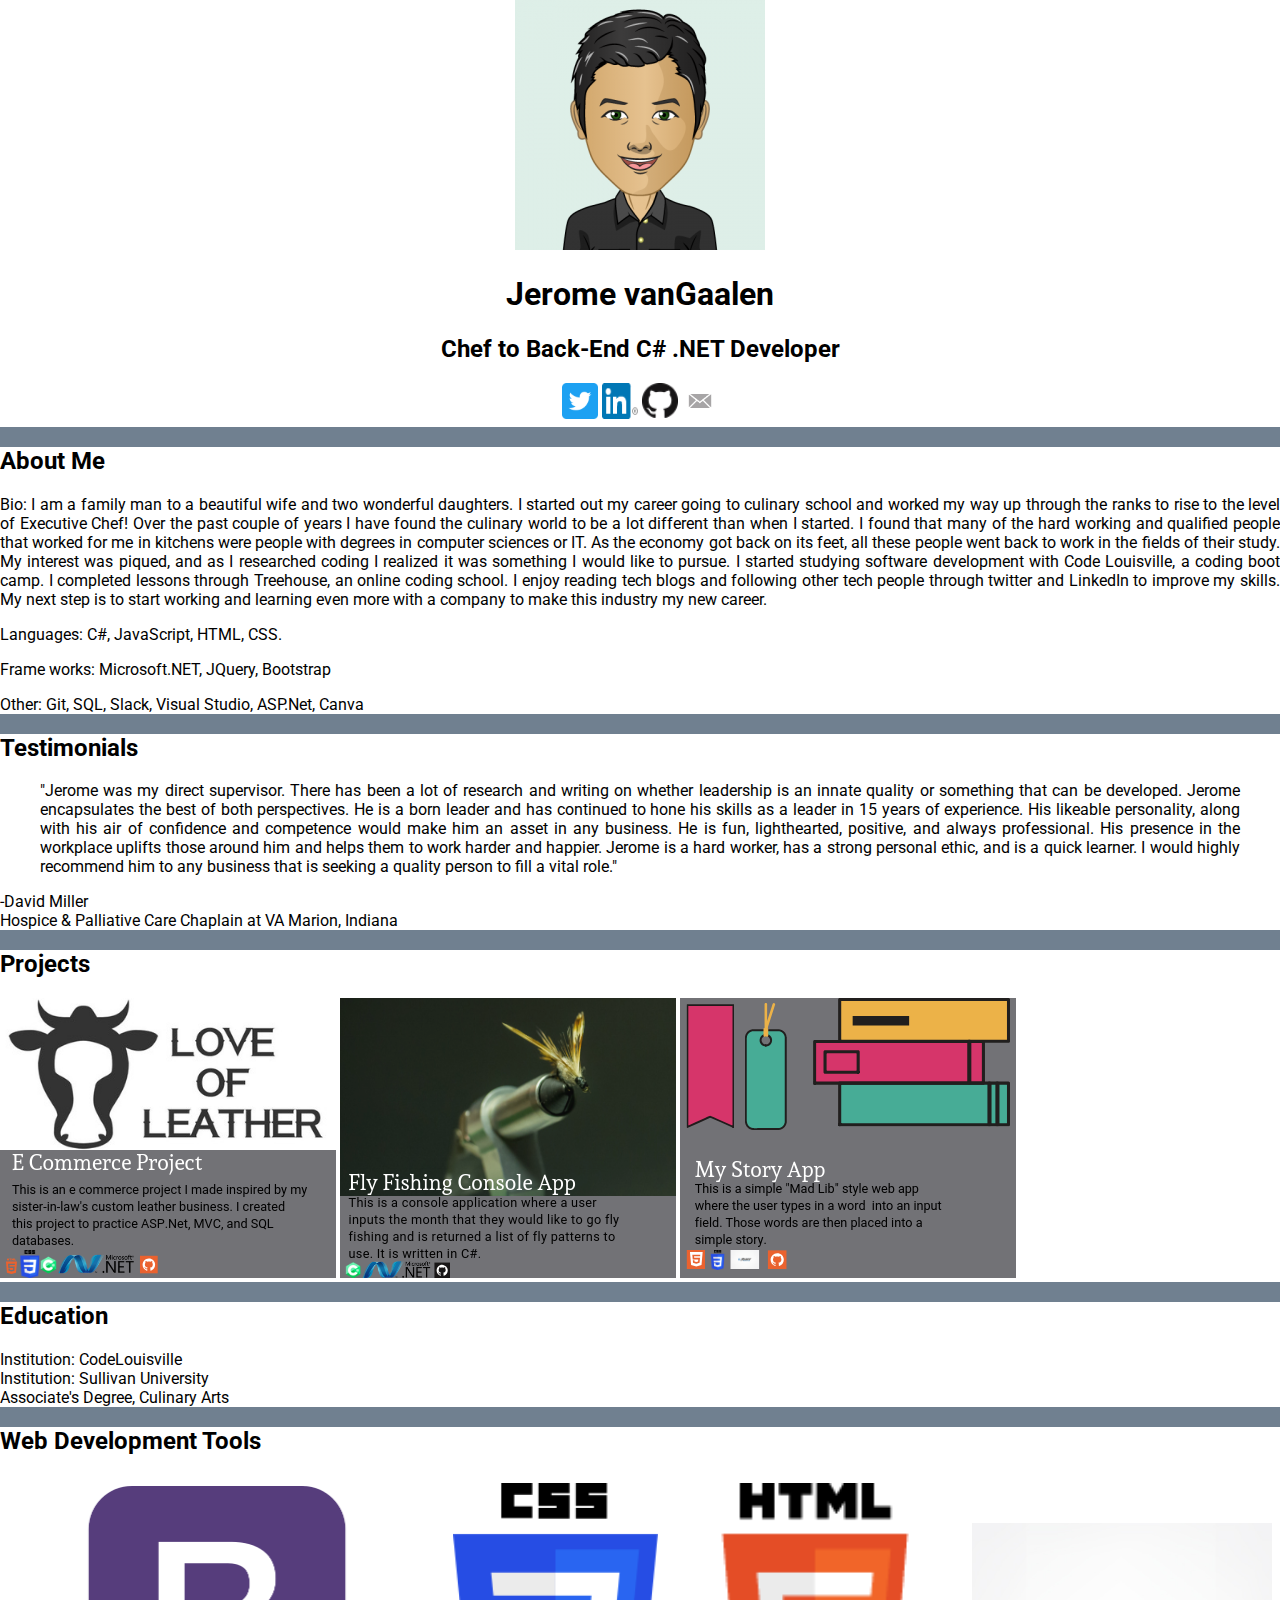
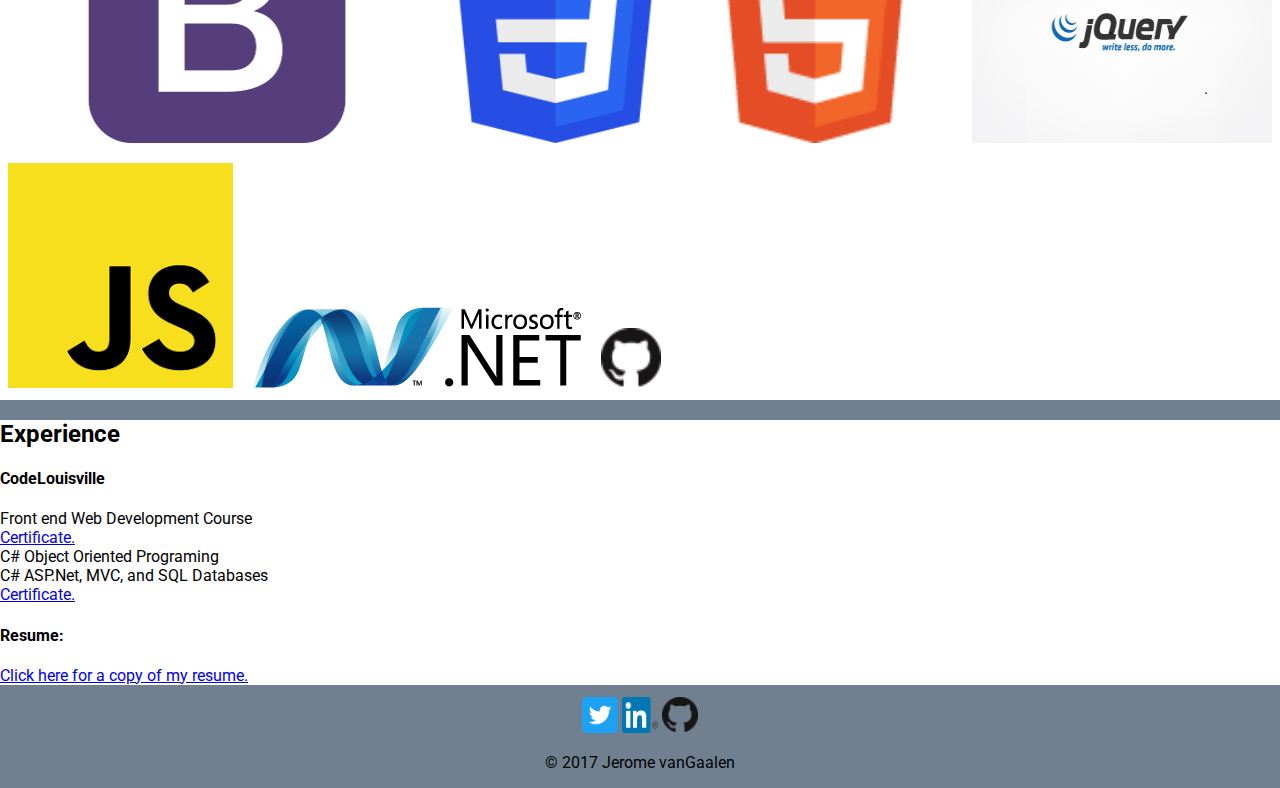
<file: index.html>
﻿<!DOCTYPE html>
<html>

    <head>
        <meta http-equiv="Content-Type" content="text/html; charset=UTF-8">
        <meta http-equiv="X-UA-Compatible" content="IE=edge,chrome=1">
        <title>Jerome's First Website</title>
        <meta name="description" content="">
        <meta name="viewport" content="width=device-width, initial-scale=1">
        <!--CSS-->
        <link href='http://fonts.googleapis.com/css?family=Roboto:400,100,300,500,700,900' rel='stylesheet' type='text/css'>
        <link rel="stylesheet" href="https://stackpath.bootstrapcdn.com/bootstrap/4.2.1/css/bootstrap.min.css" integrity="sha384-GJzZqFGwb1QTTN6wy59ffF1BuGJpLSa9DkKMp0DgiMDm4iYMj70gZWKYbI706tWS" crossorigin="anonymous">
        <link rel="stylesheet" href="normalize.css">
        <link rel="stylesheet" href="main.css">
    </head>
    <body>
        <header>
            <div id="nav-bar" class="container-fluid rounded text-dark">
                <img src="images\CartoonProfilePic.png" class="rounded-circle">
                <h1>Jerome vanGaalen</h1>
                <h2>Chef to Back-End C# .NET Developer</h2>
                <div id="nav-icons">
                    <a href="http://twitter.com/jeromevangaalen"><img src="images\Twitter_Social_Icon_Rounded_Square_Color.png" alt"twitter"="" logo"=""></a>
                    <a href="https://www.linkedin.com/in/jerome-vangaalen-678a44147/"><img src="images\In-2C-34px-R.png"></a>
                    <a href="https://github.com/jvangaalen"><img src="images\GitHub-Mark-32px.png"></a>
                    <a href="mailto:jerome.vangaalen@gmail.com?" target="_top" jerome.vangaalen at gmail.com><img src="images\mail.png"></a>
                </div>
            </div>
        </header>
        <div id="about-me" class="container font-weight-normal rounded">
            <h2 class="heading">About Me</h2>
            <p>
                Bio: I am a family man to a beautiful wife and two wonderful daughters. I started out my career going to culinary school and worked my way up through the ranks to rise to the level of Executive Chef! Over the past couple of years I have found the culinary world to be a lot different than when I started.
                I found that many of the hard working and qualified people that worked for me in kitchens were people with degrees in computer sciences or IT. As the economy got back on its feet, all these people went back to work in the fields of their study.
                My interest was piqued, and as I researched coding I realized it was something I would like to pursue. I started studying software development with Code Louisville, a coding boot camp. I completed lessons through Treehouse, an online coding school. I enjoy reading tech blogs and following other tech people through twitter and LinkedIn to improve my skills.
                My next step is to start working and learning even more with a company to make this industry my new career.
            </p>
            <p> Languages: C#, JavaScript, HTML, CSS.</p>
            <p>Frame works: Microsoft.NET, JQuery, Bootstrap </p>
            <p>Other: Git, SQL, Slack, Visual Studio, ASP.Net, Canva</p>
        </div>
        <div id="testimonials" class="container font-weight-normal rounded">
            <h2 class="heading">Testimonials</h2>
            <blockquote class="quote">
                <p>
                    "Jerome was my direct supervisor. There has been a lot of research and writing on whether leadership is an innate quality or something that can be developed.
                    Jerome encapsulates the best of both perspectives. He is a born leader and has continued to hone his skills as a leader in 15 years of experience.
                    His likeable personality, along with his air of confidence and competence would make him an asset in any business.
                    He is fun, lighthearted, positive, and always professional. His presence in the workplace uplifts those around him and helps them to work harder and happier.
                    Jerome is a hard worker, has a strong personal ethic, and is a quick learner. I would highly recommend him to any business that is seeking a quality person to fill a vital role."
                </p>
            </blockquote>
            <p class="source">
                <span class="name">-David Miller</span>
                <br>
                <span class="title">
                    Hospice & Palliative Care Chaplain at VA
                    Marion, Indiana
                </span>
            </p>
        </div>
        <div id="projects" class="container rounded">
            <h2 class="heading">Projects</h2>
            <a href="https://github.com/jvangaalen/LoveOfLeatherShop"><img src="images\Love of Leather Banner.png" alt="Responsive image" class="img-thumbnail"></a>
            <a href="https://github.com/jvangaalen/FlyFishingApp"><img src="images\Fly Fishing Banner.png" alt="Responsive image" class="img-thumbnail"></a>
            <a href="https://github.com/jvangaalen/my-story-app"><img src="images\My Story App Banner.png" alt="Responsive image" class="img-thumbnail"></a>
            <!--<img src="..." alt="..." class="img-thumbnail">
        <img src="..." alt="..." class="img-thumbnail">-->
        </div>
        <div id="Education" class="container font-weight-normal rounded">
            <h2 class="heading">Education</h2>
            <span class="institution">Institution: CodeLouisville</span>
            <br>
            <span class="institution">Institution: Sullivan University</span>
            <br>
            <span class="course">Associate's Degree, Culinary Arts</span>
        </div>

        <div id="web-dev-tools" class="container rounded">
            <h2 class="heading">Web Development Tools</h2>
            <img src="images\bootstrap-solid.png" width="418" height="257" alt="Responsive image">
            <img src="images\CSS3_logo_and_wordmark.svg.png" width="205" height="260" alt="Responsive image">
            <img src="images\HTML5_Logo_128.png" width="260" height="260" alt="Responsive image">
            <img src="images\jquery-mark-light.png" width="300" height="220" alt="Responsive image">
            <img src="images\JS_Logo.png" width="225" height="225" alt="Responsive image">
            <img src="images\NET_h_rgb_2.png" width="328" height="81" alt="Responsive image">
            <img src="images\GitHub-Mark-32px.png" width="60" height="60" alt="Responsive image">
        </div>

        <div id="experience" class="container font-weight-normal rounded">
            <h2 class="heading">Experience</h2>
            <h4 class="institution">CodeLouisville</h4>
            <span class="course">Front end Web Development Course</span>
            <br>
            <a href="https://drive.google.com/open?id=1MXYNDNj8eYcZV0yRfXd5qY_eTLDxq9Ce">Certificate.</a>
            <br>
            <span class="course">C# Object Oriented Programing</span>
            <br>
            <span class="course">C# ASP.Net, MVC, and SQL Databases</span>
            <br>
            <a href="https://drive.google.com/open?id=1XGd1VDdzAwkkmzm_GUUVMZp_195Q5sNE">Certificate.</a>
            <h4 class="institution">Resume:</h4>
            <a href="https://docs.google.com/document/d/1SqUkYys1a3lAGqaZmiTQtaOFWmc4tnp-Jb0mjFOjyR4/edit#heading=h.5x0d5h95i329">Click here for a copy of my resume.</a>
        </div>
        <footer>
            <div id="footer" class="container-fluid">
                <a href="http://twitter.com/jeromevangaalen"><img src="images\Twitter_Social_Icon_Rounded_Square_Color.png" alt"twitter"="" logo"=""></a>
                <a href="https://www.linkedin.com/in/jerome-vangaalen-678a44147/"><img src="images\In-2C-34px-R.png"></a>
                <a href="https://github.com/jvangaalen"><img src="images\GitHub-Mark-32px.png"></a>
                <p>© 2017 Jerome vanGaalen</p>
            </div>
            <script src="https://code.jquery.com/jquery-3.3.1.slim.min.js" integrity="sha384-q8i/X+965DzO0rT7abK41JStQIAqVgRVzpbzo5smXKp4YfRvH+8abtTE1Pi6jizo" crossorigin="anonymous"></script>
            <script src="https://cdnjs.cloudflare.com/ajax/libs/popper.js/1.14.6/umd/popper.min.js" integrity="sha384-wHAiFfRlMFy6i5SRaxvfOCifBUQy1xHdJ/yoi7FRNXMRBu5WHdZYu1hA6ZOblgut" crossorigin="anonymous"></script>
            <script src="https://stackpath.bootstrapcdn.com/bootstrap/4.2.1/js/bootstrap.min.js" integrity="sha384-B0UglyR+jN6CkvvICOB2joaf5I4l3gm9GU6Hc1og6Ls7i6U/mkkaduKaBhlAXv9k" crossorigin="anonymous"></script>
        </footer>
    </body>
</html>
</file>
<file: main.css>
/*Main*/

body{
  font-family: 'Roboto', Helvetica, Arial, serif;
  text-align: justify; 
  background-color: slategray;
}

#nav-icons img {
  width: 36px;
  height: 36px;
  padding-bottom: 4px;
}

/*Nav*/
#nav-bar {
    /*background-image:url('../images/Snowboard-banner.png');
    background-repeat: round;*/ 
    text-align: center; 
    background-color: white;
}

.container {
    background-color: white;
    /*padding:4px 7px 2px 4px;*/
    
}

#web-dev-tools img {
    padding: 8px;
}

#footer {
    text-align:center;
    padding-top: 12px;

}

#footer img {
    width: 36px;
    height: 36px;
}
</file>
